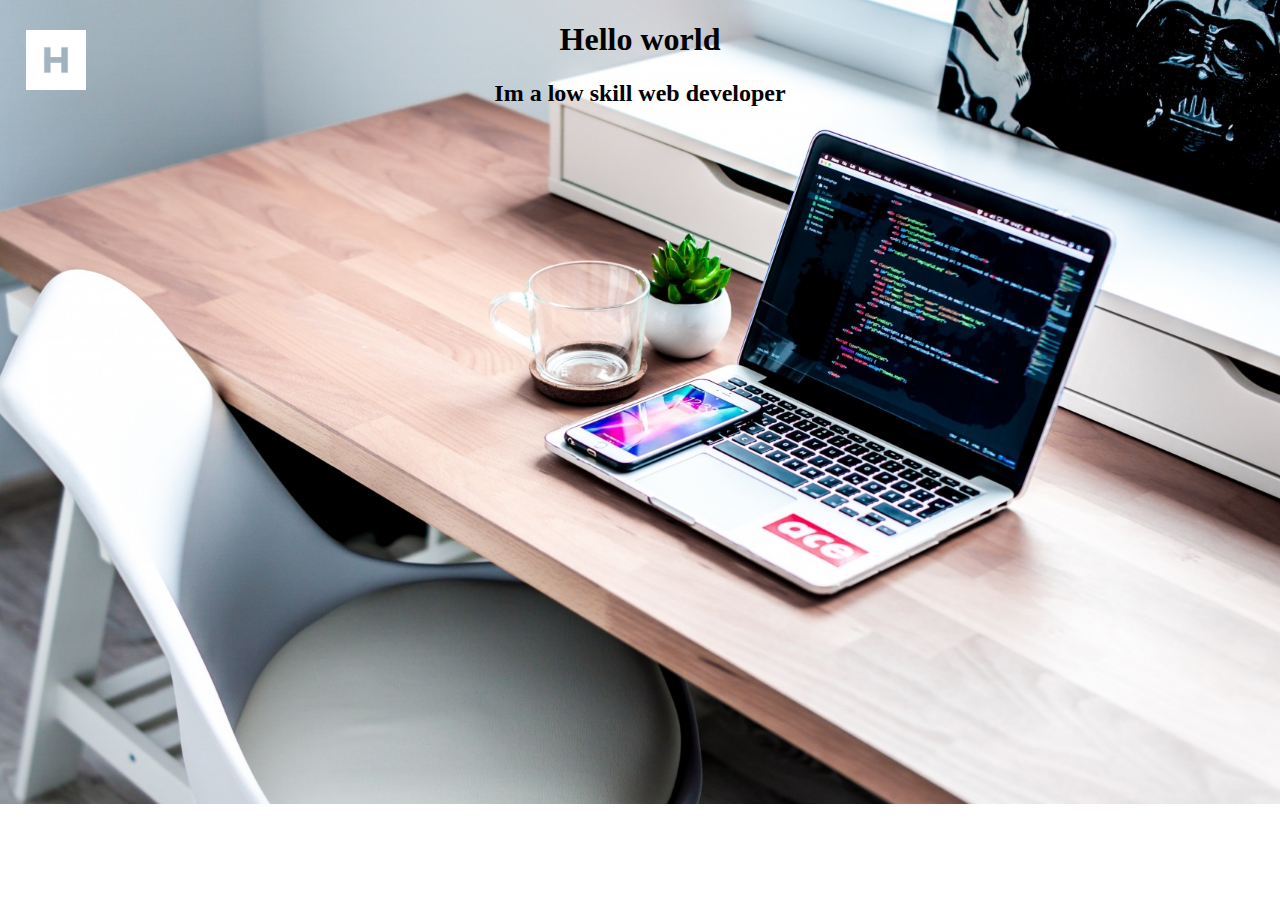
<file: index.html>
<html>
    <head>
        <link rel="stylesheet" href="css/main.css">
        <link rel="shortcut icon" href="favicon.ico" type="image/x-icon">
        <link href="https://cdn.jsdelivr.net/npm/bootstrap@5.1.3/dist/css/bootstrap.min.css" rel="stylesheet" integrity="sha384-1BmE4kWBq78iYhFldvKuhfTAU6auU8tT94WrHftjDbrCEXSU1oBoqyl2QvZ6jIW3" crossorigin="anonymous">
        <title>Hi world!</title>
    </head>
    <body>
        <header class="">
            <div class="header-logo">
                <a href="index.html">Hi1</a>
            </div>
            <div class="row">
                <div class="col-11">
                    <h1>Hello world</h1>
                    <h2>Im a low skill web developer</h2>
                </div>
            </div>
        </header>
        
        <main class="container">
                 
            <ul>
                <li>
                    html + css базовый уровень, один из препроцессоров 
                </li>
                <li>
                    js, es6+, работа с domб асинхронность, решать задачи на codewars, уметь отправлять запросы на сервер
                </li>
                <li>
                    react/vue + state manager (redus/vuex) базовый уровень и понимание работы, умение применять
                </li>
                <li>
                    общие знания git(создание, инициализзация, добавление ссылок на удаленный репозиторий, добавление веток, удаление, индексация файлов, сделать комит, запушить изменение)
                    понимание устройства http, rest api и устройство клиент серверного взаимодествия
                    npm и базовые операции в нем
                    алгоритмы и ооп, оценка сложности алгоритмов, базовые знания ооп
                </li>
                <li>
                    английский на уровне чтения документации

                </li>
            </ul>

        </main>


        <section>
            <br>
            <br>
            <br>
            <br>
            <br>
            <br>
            <br>
            <br>
            <br>
            <br>
            <br>
            <br><br><br><br><br><br><br><br><br>
            <br>
            123
        </section>
        <script src="js/main.js"></script>
    </body>
</html>
</file>
<file: css/main.css>
nav > ul {
    list-style: none;
}

nav > ul > li {
    display: inline;
    border: 2px solid;
    text-align: center;
    padding: 5px;
    margin-top: 5px;
}

nav > ul > li > a {
    text-decoration: none;
    color: brown;
}

header {
    text-align: center; /*выравнивание содержимого по центру*/
    width: 100%; /*растягивание во всю ширину*/
    height: auto; /*автоматическая настройка высоты*/
    position: absolute; /*позиционирование без привязки к остальным элементам, чтобы выравнивать самостоятельно*/
    left: 0; /*привязка выравнивания*/
    top: 0;
    z-index: 700; /*выравнивание по оси z, чем больше тем ближе к пользователю по этой оси*/
    background-image: url('../img/header-img.jpg');
    background-repeat: no-repeat;
    background-position: center center;
    background-attachment: fixed;
    /* background-size: 100% 100%, auto; */
    background-size: cover;
    min-height: 804px;
}

.header-logo {
    display: block;
    margin: 0px;
    padding: 0px;
    outline: 0px;
    border: none;
    width: 60px;
    height: 60px;
    background: url(../img/logo.png) no-repeat center;
    background-size: 60px 60px;
    font: 0/0 a;
    text-shadow: none;
    color: transparent;
    position: absolute;
    left: 26px;
    top: 30px;
}
</file>
